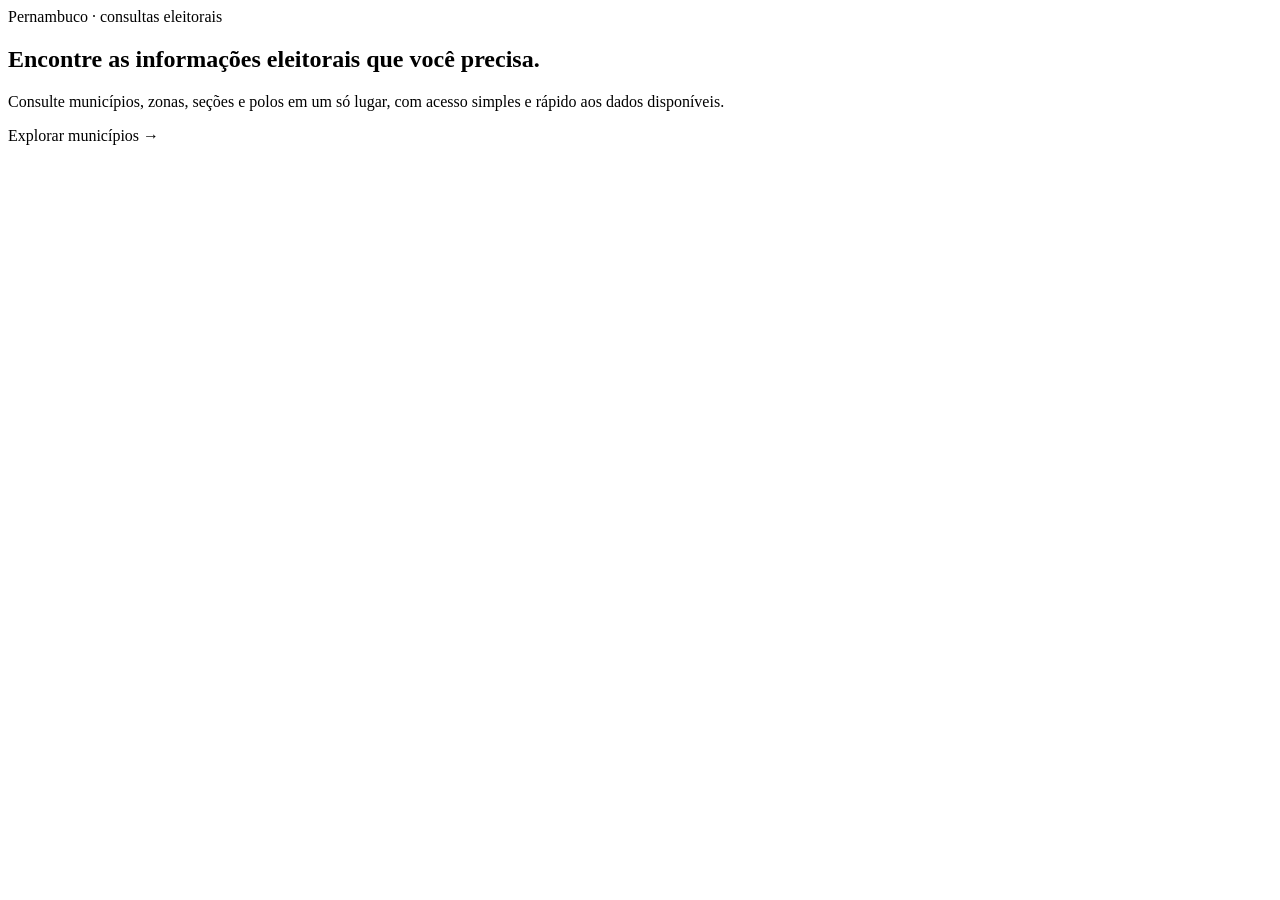
<file: src/main/resources/templates/inicio/index.html>
<!DOCTYPE html>
<html lang="pt-BR" xmlns:th="http://www.thymeleaf.org">
<head>
    <meta charset="UTF-8">
    <meta name="viewport" content="width=device-width, initial-scale=1">
    <meta name="description" content="Consulta de municípios, zonas, seções e polos eleitorais de Pernambuco.">
    <title>CEPE | Consulta Eleitoral de Pernambuco</title>
    <link rel="stylesheet" th:href="@{/webjars/bootstrap/5.3.0/css/bootstrap.min.css}">
    <link rel="stylesheet" th:href="@{/css/styles.css}">
</head>
<body>
<div th:replace="~{componentes/inicio :: navbar}"></div>
<main class="cepe-page">
    <section class="hero-panel mb-4">
        <span class="badge rounded-pill text-bg-light mb-3">Pernambuco · consultas eleitorais</span>
        <h1>Encontre as informações eleitorais que você precisa.</h1>
        <p class="mt-3 mb-4">Consulte municípios, zonas, seções e polos em um só lugar, com acesso simples e rápido aos dados disponíveis.</p>
        <a class="btn btn-light btn-lg" th:href="@{/listar-municipios}">Explorar municípios <span aria-hidden="true">→</span></a>
    </section>

</main>
<div th:replace="~{componentes/inicio :: footer}"></div>
<script th:src="@{/webjars/bootstrap/5.3.0/js/bootstrap.bundle.min.js}"></script>
</body>
</html>
</file>
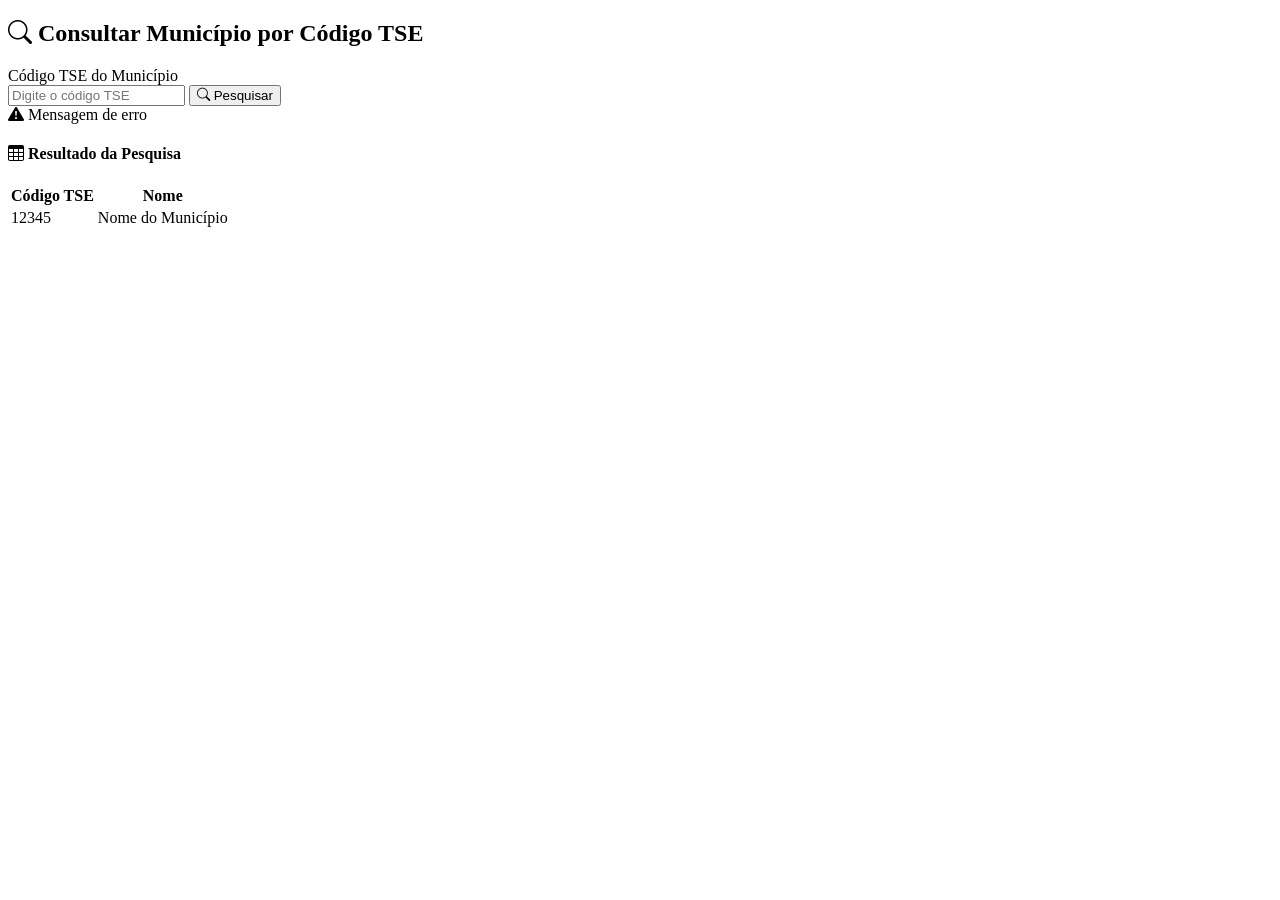
<file: src/main/resources/templates/municipio/codMunicipio.html>
<!DOCTYPE html>
<html lang="pt-BR" xmlns:th="http://www.thymeleaf.org">
<head>
    <meta charset="UTF-8">
    <meta name="viewport" content="width=device-width, initial-scale=1">
    <title>Consultar Município por Código - CEPE</title>

    <!-- Bootstrap CSS -->
    <link rel="stylesheet" th:href="@{/webjars/bootstrap/5.3.0/css/bootstrap.min.css}">

    <!-- Bootstrap Icons -->
    <link rel="stylesheet" href="https://cdn.jsdelivr.net/npm/bootstrap-icons@1.10.0/font/bootstrap-icons.css">

    <style>
        .result-table {
            margin-top: 20px;
            display: none; /* Inicialmente oculto */
        }
        .error-message {
            color: #dc3545;
            margin-top: 10px;
        }
        .table-actions {
            white-space: nowrap;
            width: 1%;
        }
    </style>
    <link rel="stylesheet" th:href="@{/css/styles.css}">
</head>
<body>

<div th:replace="componentes/inicio :: navbar"></div>

<!-- Conteúdo Principal -->
<div class="container mt-4">
    <div class="row justify-content-center">
        <div class="col-md-8">
            <div class="card">
                <div class="card-header bg-primary text-white">
                    <h2 class="mb-0"><i class="bi bi-search"></i> Consultar Município por Código TSE</h2>
                </div>

                <div class="card-body">
                    <form th:action="@{/consultar-municipios-cod}" method="get" id="consultaForm">
                        <div class="mb-3">
                            <label for="codTse" class="form-label">Código TSE do Município</label>
                            <div class="input-group">
                                <input type="number" class="form-control" id="codTse" name="codTse"
                                       placeholder="Digite o código TSE" required
                                       th:value="${param.codTse}">
                                <button class="btn btn-primary" type="submit" id="btnPesquisar">
                                    <i class="bi bi-search"></i> Pesquisar
                                </button>
                            </div>
                        </div>
                    </form>

                    <!-- Mensagem de erro -->
                    <div th:if="${error != null}" class="alert alert-danger" role="alert">
                        <i class="bi bi-exclamation-triangle-fill"></i>
                        <span th:text="${error}">Mensagem de erro</span>
                    </div>

                    <!-- Tabela de resultados -->
                    <div th:if="${municipio != null}" class="result-table" id="resultTable">
                        <h4 class="mb-3"><i class="bi bi-table"></i> Resultado da Pesquisa</h4>

                        <div class="table-responsive">
                            <table class="table table-striped table-bordered">
                                <thead class="table-light">
                                <tr>
                                    <th>Código TSE</th>
                                    <th>Nome</th>
                                </tr>
                                </thead>
                                <tbody>
                                <tr>
                                    <td th:text="${municipio.codTse}">12345</td>
                                    <td th:text="${municipio.nome}">Nome do Município</td>
                                </tr>
                                </tbody>
                            </table>
                        </div>
                    </div>
                </div>
            </div>
        </div>
    </div>
</div>

<!-- Bootstrap JS -->
<script th:src="@{/webjars/bootstrap/5.3.0/js/bootstrap.bundle.min.js}"></script>

<script>
    document.addEventListener('DOMContentLoaded', function() {
        // Mostra a tabela se houver resultados
        const municipioExists = document.querySelector('#resultTable tbody tr') !== null;
        if (municipioExists) {
            document.getElementById('resultTable').style.display = 'block';
        }

        // Validação do formulário
        document.getElementById('consultaForm').addEventListener('submit', function(e) {
            const codTse = document.getElementById('codTse').value;
            if (!codTse) {
                e.preventDefault();
                alert('Por favor, informe o código TSE do município');
            }
        });
    });
</script>

<div th:replace="componentes/inicio :: footer"></div>
</body>
</html>
</file>
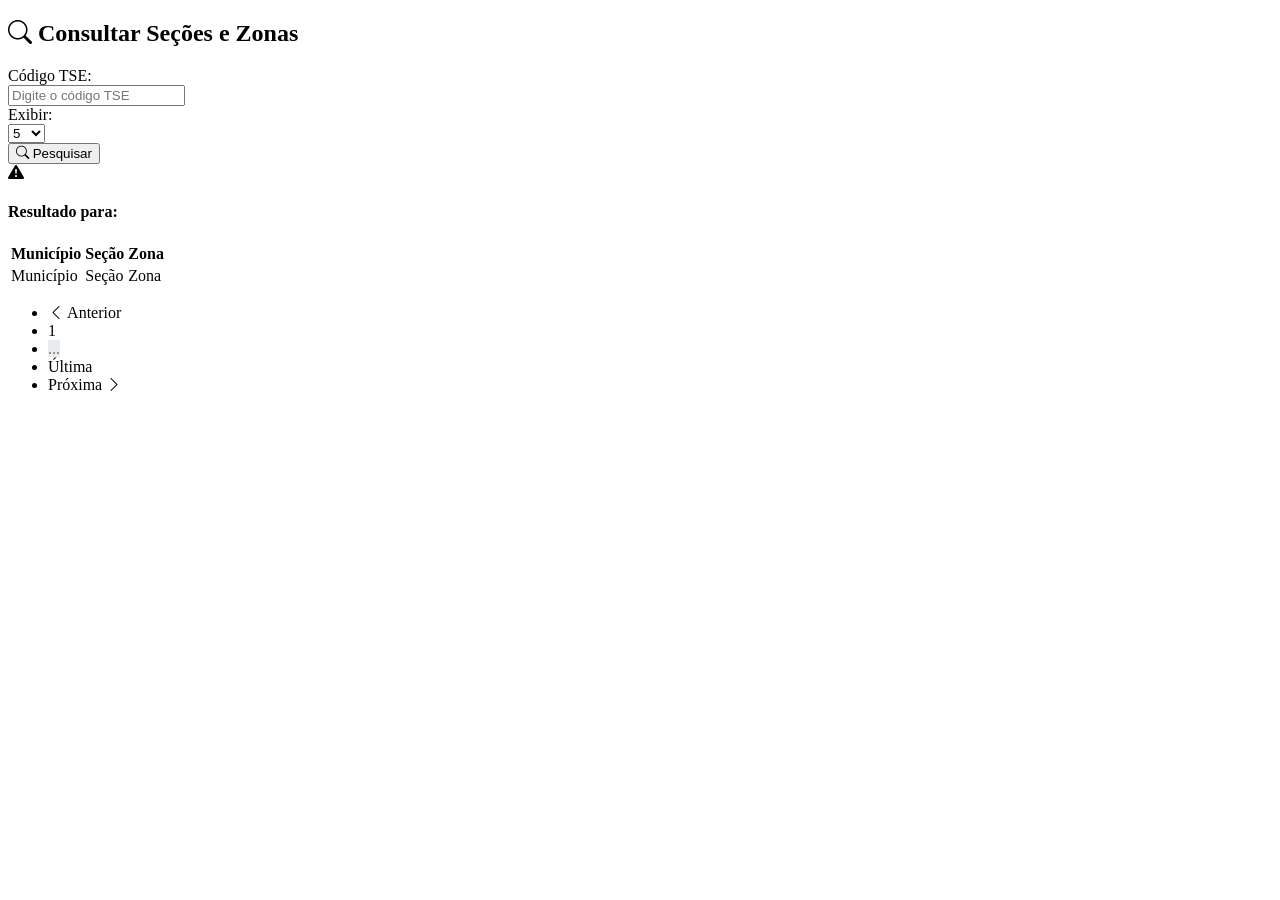
<file: src/main/resources/templates/municipio/consultarZonaSecao.html>
<!DOCTYPE html>
<html lang="pt-BR" xmlns:th="http://www.thymeleaf.org">
<head>
    <meta charset="UTF-8">
    <title>Consultar Seções e Zonas - CEPE</title>
    <link rel="stylesheet" th:href="@{/webjars/bootstrap/5.3.0/css/bootstrap.min.css}">
    <link rel="stylesheet" href="https://cdn.jsdelivr.net/npm/bootstrap-icons@1.10.0/font/bootstrap-icons.css">
    <style>
        .pagination .page-item.active .page-link {
            background-color: #0d6efd;
            border-color: #0d6efd;
            color: white;
        }

        .pagination .page-item.disabled .page-link {
            pointer-events: none;
            background-color: #e9ecef;
            color: #6c757d;
        }

        select.form-select-sm {
            width: auto;
        }
    </style>

    <link rel="stylesheet" th:href="@{/css/styles.css}">
</head>
<body>

<div th:replace="componentes/inicio :: navbar"></div>

<div class="container mt-4">
    <div class="card">
        <div class="card-header bg-primary text-white">
            <h2><i class="bi bi-search"></i> Consultar Seções e Zonas</h2>
        </div>

        <div class="card-body">
            <form method="get" th:action="@{/consultar-secoes-zonas}">
                <div class="row g-3 align-items-center">
                    <div class="col-auto">
                        <label class="col-form-label">Código TSE:</label>
                    </div>
                    <div class="col-auto">
                        <input type="number" class="form-control" name="codTse"
                               th:value="${codTse}" placeholder="Digite o código TSE" required>
                    </div>
                    <div class="col-auto">
                        <label class="col-form-label">Exibir:</label>
                    </div>
                    <div class="col-auto">
                        <select class="form-select" name="size">
                            <option th:value="5" th:selected="${size == 5}">5</option>
                            <option th:value="10" th:selected="${size == 10}">10</option>
                            <option th:value="20" th:selected="${size == 20}">20</option>
                            <option th:value="50" th:selected="${size == 50}">50</option>
                        </select>
                    </div>
                    <div class="col-auto">
                        <button class="btn btn-primary" type="submit">
                            <i class="bi bi-search"></i> Pesquisar
                        </button>
                    </div>
                </div>
            </form>

            <div th:if="${error != null}" class="alert alert-danger mt-3">
                <i class="bi bi-exclamation-triangle-fill"></i> <span th:text="${error}"></span>
            </div>

            <div th:if="${dados != null}" class="mt-4">
                <h4>Resultado para: <strong th:text="${municipio}"></strong></h4>

                <div class="table-responsive">
                    <table class="table table-bordered table-striped">
                        <thead class="table-light">
                        <tr>
                            <th>Município</th>
                            <th>Seção</th>
                            <th>Zona</th>
                        </tr>
                        </thead>
                        <tbody>
                        <tr th:each="secao : ${dados}">
                            <td th:text="${municipio}">Município</td>
                            <td th:text="${secao.numero}">Seção</td>
                            <td th:text="${secao.zonaNumero}">Zona</td>
                        </tr>
                        </tbody>
                    </table>
                </div>

                <!-- Paginação -->
                <nav class="d-flex justify-content-between align-items-center mt-3">

                    <!-- Controle de paginação -->
                    <ul class="pagination mb-0">

                        <!-- Botão Anterior -->
                        <li class="page-item" th:classappend="${paginaAtual == 0} ? 'disabled'">
                            <a class="page-link"
                               th:href="@{/consultar-secoes-zonas(codTse=${codTse}, page=${paginaAtual - 1}, size=${size})}">
                                <i class="bi bi-chevron-left"></i> Anterior
                            </a>
                        </li>

                        <!-- Páginas 0 até 9 -->
                        <li class="page-item"
                            th:each="i : ${#numbers.sequence(0, totalPaginas > 10 ? 9 : totalPaginas - 1)}"
                            th:classappend="${i == paginaAtual} ? 'active'">
                            <a class="page-link"
                               th:href="@{/consultar-secoes-zonas(codTse=${codTse}, page=${i}, size=${size})}"
                               th:text="${i + 1}">1</a>
                        </li>

                        <!-- Reticências -->
                        <li class="page-item disabled"
                            th:if="${totalPaginas > 11}">
                            <span class="page-link">...</span>
                        </li>

                        <!-- Última Página -->
                        <li class="page-item"
                            th:if="${totalPaginas > 10}"
                            th:classappend="${paginaAtual == totalPaginas -1} ? 'active'">
                            <a class="page-link"
                               th:href="@{/consultar-secoes-zonas(codTse=${codTse}, page=${totalPaginas - 1}, size=${size})}"
                               th:text="${totalPaginas}">Última</a>
                        </li>

                        <!-- Botão Próxima -->
                        <li class="page-item"
                            th:classappend="${paginaAtual + 1 >= totalPaginas} ? 'disabled'">
                            <a class="page-link"
                               th:href="@{/consultar-secoes-zonas(codTse=${codTse}, page=${paginaAtual + 1}, size=${size})}">
                                Próxima <i class="bi bi-chevron-right"></i>
                            </a>
                        </li>
                    </ul>

                </nav>


            </div>
        </div>
    </div>
</div>

<script th:src="@{/webjars/bootstrap/5.3.0/js/bootstrap.bundle.min.js}"></script>

<div th:replace="componentes/inicio :: footer"></div>

</body>
</html>
</file>
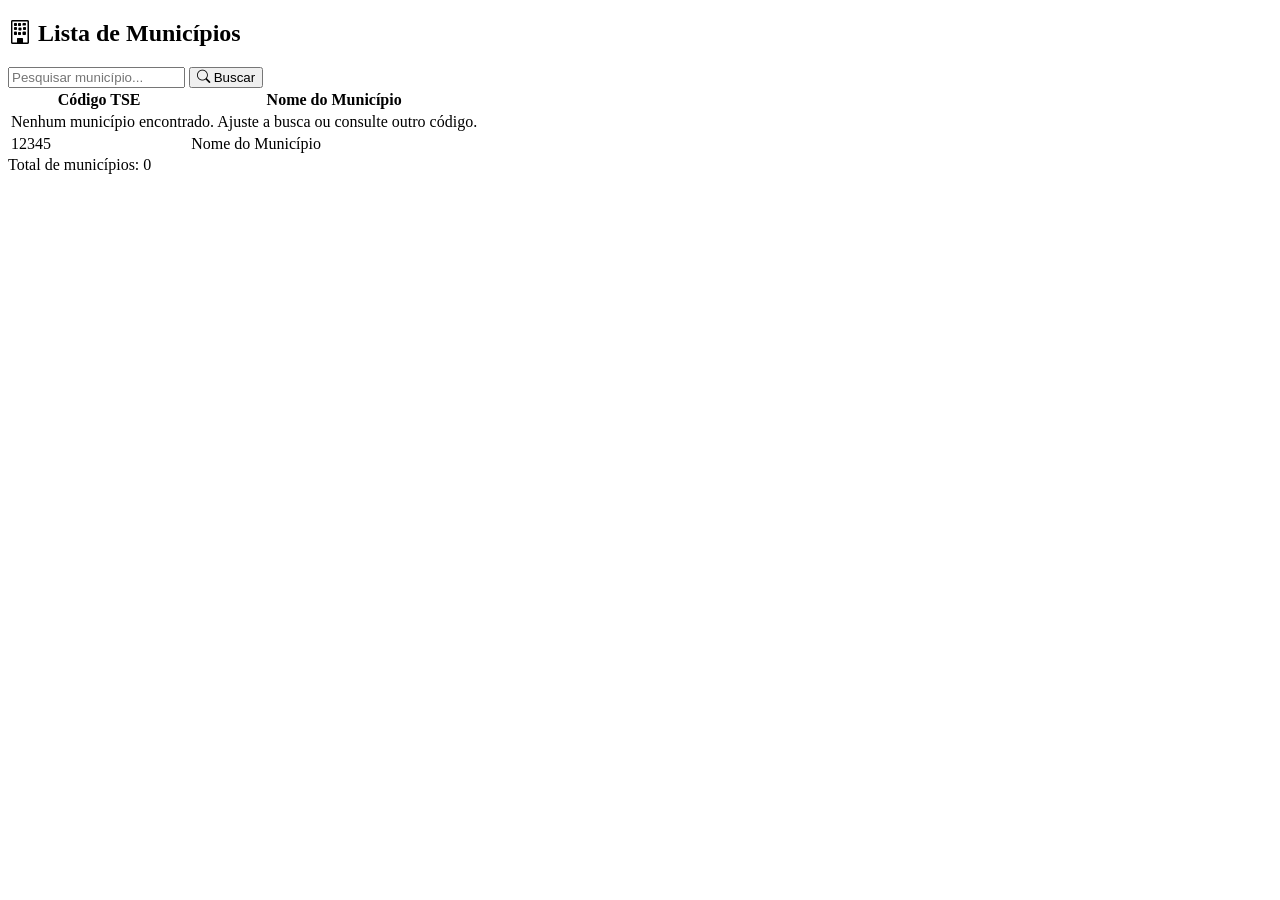
<file: src/main/resources/templates/municipio/listarMunicipio.html>
<!DOCTYPE html>
<html lang="pt-BR" xmlns:th="http://www.thymeleaf.org">
<head>
    <meta charset="UTF-8">
    <meta name="viewport" content="width=device-width, initial-scale=1">
    <title>Lista de Municípios - CEPE</title>

    <!-- Bootstrap CSS -->
    <link rel="stylesheet" th:href="@{/webjars/bootstrap/5.3.0/css/bootstrap.min.css}">

    <!-- Bootstrap Icons -->
    <link rel="stylesheet" href="https://cdn.jsdelivr.net/npm/bootstrap-icons@1.10.0/font/bootstrap-icons.css">

    <!-- Custom CSS -->
    <link rel="stylesheet" th:href="@{/css/styles.css}">

    <style>
        .table-actions {
            white-space: nowrap;
            width: 1%;
        }
        .table-responsive {
            overflow-x: auto;
        }
    </style>
</head>
<body>

<div th:replace="componentes/inicio :: navbar"></div>

<!-- Conteúdo Principal -->
<div class="container mt-4">
    <div class="card">
        <div class="card-header bg-primary text-white">
            <h2 class="mb-0"><i class="bi bi-building"></i> Lista de Municípios</h2>
        </div>

        <div class="card-body">
            <!-- Barra de pesquisa e botões -->
            <div class="row mb-3">
                <div class="col-md-6">
                    <form th:action="@{/listar-municipios}" method="get" class="input-group">
                        <input type="text" name="search" class="form-control" placeholder="Pesquisar município..."
                               th:value="${param.search}">
                        <button class="btn btn-outline-secondary" type="submit">
                            <i class="bi bi-search"></i> Buscar
                        </button>
                    </form>
                </div>
                <div class="col-md-6 text-end">
                    <!-- Espaço para botões adicionais se necessário -->
                </div>
            </div>

            <!-- Tabela de municípios -->
            <div class="table-responsive">
                <table class="table table-striped table-hover">
                    <thead class="table-light">
                    <tr>
                        <th>Código TSE</th>
                        <th>Nome do Município</th>
                    </tr>
                    </thead>
                    <tbody>
                    <!-- Mensagem se não houver municípios -->
                    <tr th:if="${municipios == null or municipios.isEmpty()}">
                        <td colspan="2" class="text-center text-muted py-4">Nenhum município encontrado. Ajuste a busca ou consulte outro código.</td>
                    </tr>

                    <!-- Loop através dos municípios -->
                    <tr th:each="municipio : ${municipios}">
                        <td th:text="${municipio.codTse}">12345</td>
                        <td th:text="${municipio.nome}">Nome do Município</td>
                    </tr>
                    </tbody>
                </table>
            </div>
        </div>

        <div class="card-footer text-muted">
            <div class="row">
                <div class="col">
                    Total de municípios: <span th:text="${municipios.size()}">0</span>
                </div>
            </div>
        </div>
    </div>
</div>

<!-- Bootstrap JS -->
<script th:src="@{/webjars/bootstrap/5.3.0/js/bootstrap.bundle.min.js}"></script>
<div th:replace="componentes/inicio :: footer"></div>
</body>
</html>
</file>
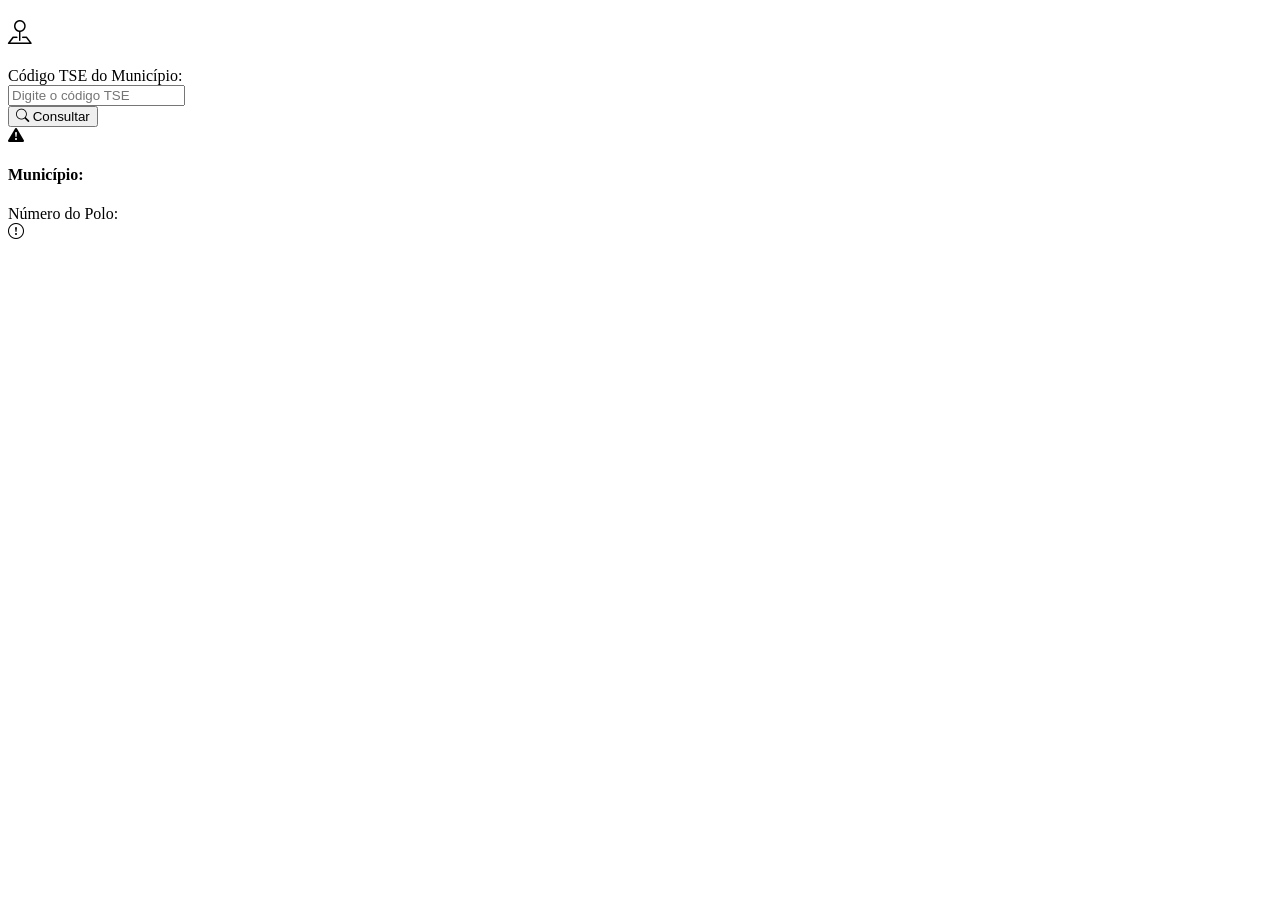
<file: src/main/resources/templates/polo/consultarPoloPorMunicipio.html>
<!DOCTYPE html>
<html lang="pt-BR" xmlns:th="http://www.thymeleaf.org">
<head>
    <meta charset="UTF-8">
    <title th:text="${pageTitle ?: 'Consultar Polo por Município'}">Consultar Polo por Município</title>
    <link rel="stylesheet" th:href="@{/webjars/bootstrap/5.3.0/css/bootstrap.min.css}">
    <link rel="stylesheet" th:href="@{/css/styles.css}">
    <link rel="stylesheet" href="https://cdn.jsdelivr.net/npm/bootstrap-icons@1.10.0/font/bootstrap-icons.css">
</head>
<body>
<div th:replace="~{componentes/inicio :: navbar}"></div>
<div class="container mt-4">
    <div class="card">
        <div class="card-header bg-primary text-white">
            <h2><i class="bi bi-pin-map"></i> <span th:text="${pageTitle}"></span></h2>
        </div>
        <div class="card-body">
            <form method="get" th:action="@{/polos/consultar-polo-por-municipio}" class="mb-3">
                <div class="row g-3 align-items-center">
                    <div class="col-auto">
                        <label for="codTse" class="col-form-label">Código TSE do Município:</label>
                    </div>
                    <div class="col-auto">
                        <input type="number" class="form-control" id="codTse" name="codTse" th:value="${param.codTse}" placeholder="Digite o código TSE" required>
                    </div>
                    <div class="col-auto">
                        <button type="submit" class="btn btn-primary">
                            <i class="bi bi-search"></i> Consultar
                        </button>
                    </div>
                </div>
            </form>

            <div th:if="${error}" class="alert alert-danger mt-3">
                <i class="bi bi-exclamation-triangle-fill"></i> <span th:text="${error}"></span>
            </div>

            <div th:if="${municipio}" class="mt-3">
                <h4>Município: <strong th:text="${municipio.nome} + ' (' + ${municipio.codTse} + ')'"></strong></h4>
                <div th:if="${poloNumero}" class="alert alert-success">
                    Número do Polo: <strong th:text="${poloNumero}"></strong>
                </div>
                <div th:if="${poloError}" class="alert alert-warning">
                    <i class="bi bi-exclamation-circle"></i> <span th:text="${poloError}"></span>
                </div>
            </div>
        </div>
    </div>
</div>
<div th:replace="~{componentes/inicio :: footer}" class="mt-5"></div>
<script th:src="@{/webjars/bootstrap/5.3.0/js/bootstrap.bundle.min.js}"></script>
</body>
</html>
</file>
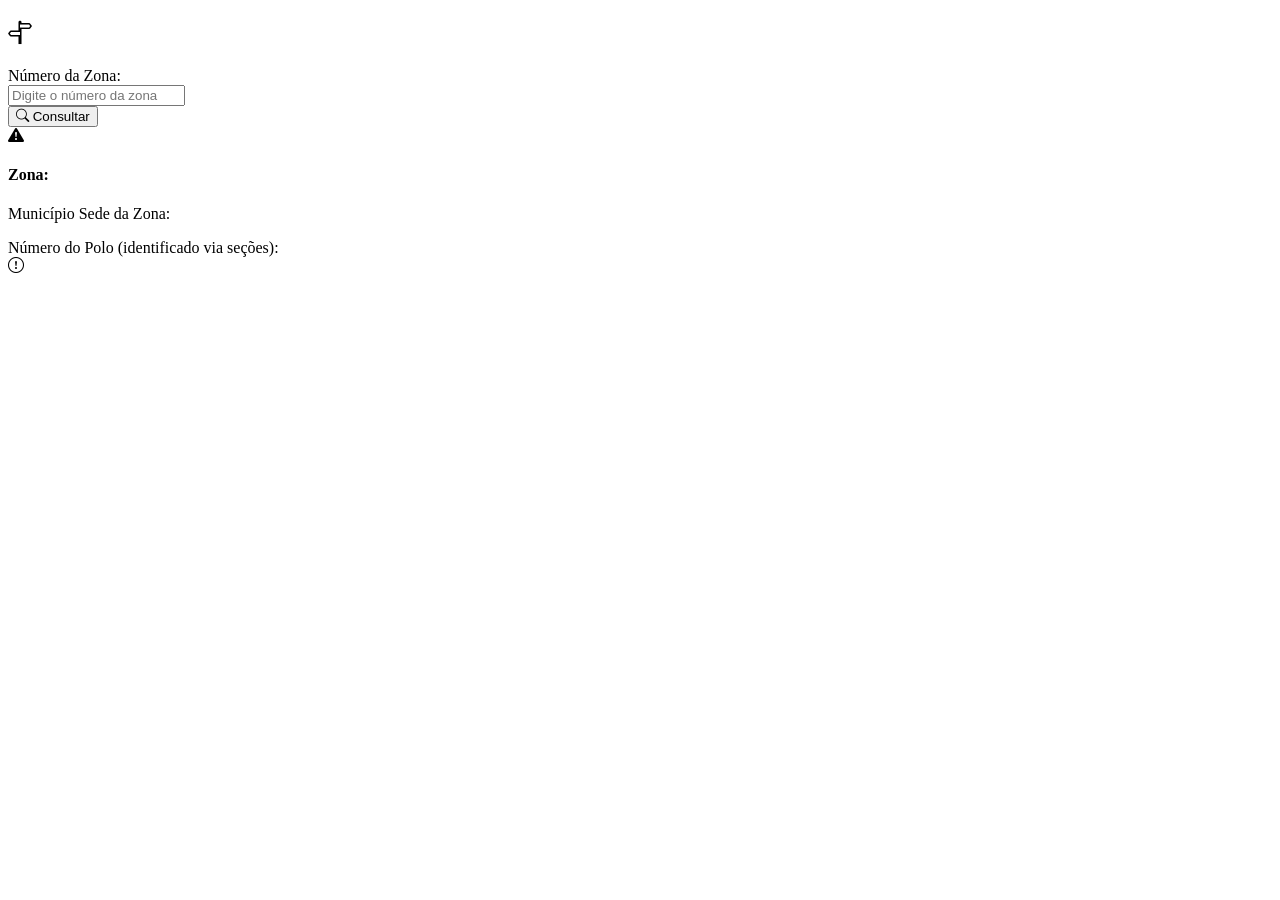
<file: src/main/resources/templates/polo/consultarPoloPorZona.html>
<!DOCTYPE html>
<html lang="pt-BR" xmlns:th="http://www.thymeleaf.org">
<head>
    <meta charset="UTF-8">
    <title th:text="${pageTitle ?: 'Consultar Polo por Zona'}">Consultar Polo por Zona</title>
    <link rel="stylesheet" th:href="@{/webjars/bootstrap/5.3.0/css/bootstrap.min.css}">
    <link rel="stylesheet" th:href="@{/css/styles.css}">
    <link rel="stylesheet" href="https://cdn.jsdelivr.net/npm/bootstrap-icons@1.10.0/font/bootstrap-icons.css">
</head>
<body>
<div th:replace="~{componentes/inicio :: navbar}"></div>
<div class="container mt-4">
    <div class="card">
        <div class="card-header bg-primary text-white">
            <h2><i class="bi bi-signpost-split"></i> <span th:text="${pageTitle}"></span></h2>
        </div>
        <div class="card-body">
            <form method="get" th:action="@{/polos/consultar-polo-por-zona}" class="mb-3">
                <div class="row g-3 align-items-center">
                    <div class="col-auto">
                        <label for="numeroZona" class="col-form-label">Número da Zona:</label>
                    </div>
                    <div class="col-auto">
                        <input type="number" class="form-control" id="numeroZona" name="numeroZona" th:value="${param.numeroZona}" placeholder="Digite o número da zona" required>
                    </div>
                    <div class="col-auto">
                        <button type="submit" class="btn btn-primary">
                            <i class="bi bi-search"></i> Consultar
                        </button>
                    </div>
                </div>
            </form>

            <div th:if="${error}" class="alert alert-danger mt-3">
                <i class="bi bi-exclamation-triangle-fill"></i> <span th:text="${error}"></span>
            </div>

            <div th:if="${zona}" class="mt-3">
                <h4>Zona: <strong th:text="${zona.numero}"></strong></h4>
                <p th:if="${zona.municipioSede}">Município Sede da Zona: <span th:text="${zona.municipioSede.nome}"></span></p>

                <div th:if="${poloNumero}" class="alert alert-success">
                    Número do Polo (identificado via seções): <strong th:text="${poloNumero}"></strong>
                </div>
                <div th:if="${poloError}" class="alert alert-warning">
                    <i class="bi bi-exclamation-circle"></i> <span th:text="${poloError}"></span>
                </div>
            </div>
        </div>
    </div>
</div>
<div th:replace="~{componentes/inicio :: footer}" class="mt-5"></div>
<script th:src="@{/webjars/bootstrap/5.3.0/js/bootstrap.bundle.min.js}"></script>
</body>
</html>
</file>
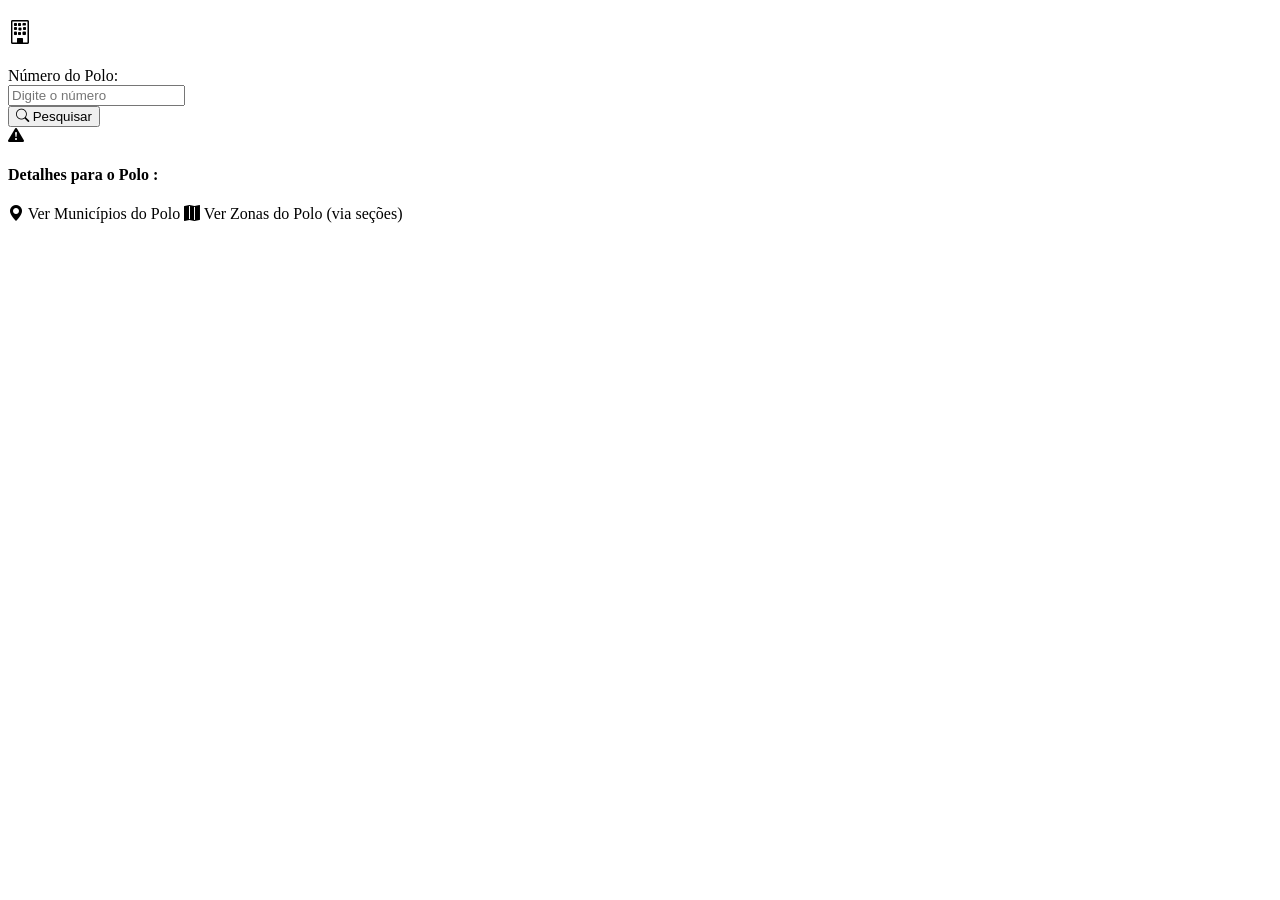
<file: src/main/resources/templates/polo/formConsultarPoloDetalhes.html>
<!DOCTYPE html>
<html lang="pt-BR" xmlns:th="http://www.thymeleaf.org">
<head>
    <meta charset="UTF-8">
    <title th:text="${pageTitle ?: 'Consultar Detalhes do Polo'}">Consultar Detalhes do Polo</title>
    <link rel="stylesheet" th:href="@{/webjars/bootstrap/5.3.0/css/bootstrap.min.css}">
    <link rel="stylesheet" th:href="@{/css/styles.css}">
    <link rel="stylesheet" href="https://cdn.jsdelivr.net/npm/bootstrap-icons@1.10.0/font/bootstrap-icons.css">
</head>
<body>
<div th:replace="~{componentes/inicio :: navbar}"></div>
<div class="container mt-4">
    <div class="card">
        <div class="card-header bg-primary text-white">
            <h2><i class="bi bi-building"></i> <span th:text="${pageTitle ?: 'Consultar Detalhes do Polo'}"></span></h2>
        </div>
        <div class="card-body">
            <form method="get" th:action="@{/polos/consultar-polo-detalhes}" class="mb-3">
                <div class="row g-3 align-items-center">
                    <div class="col-auto">
                        <label for="numeroPolo" class="col-form-label">Número do Polo:</label>
                    </div>
                    <div class="col-auto">
                        <input type="number" class="form-control" id="numeroPolo" name="numeroPolo" th:value="${numeroPoloConsultado}" placeholder="Digite o número" required>
                    </div>
                    <div class="col-auto">
                        <button class="btn btn-primary" type="submit">
                            <i class="bi bi-search"></i> Pesquisar
                        </button>
                    </div>
                </div>
            </form>

            <div th:if="${error}" class="alert alert-danger mt-3">
                <i class="bi bi-exclamation-triangle-fill"></i> <span th:text="${error}"></span>
            </div>

            <div th:if="${numeroPoloConsultado != null and error == null}" class="mt-4">
                <h4>Detalhes para o Polo <strong th:text="${numeroPoloConsultado}"></strong>:</h4>
                <div class="list-group">
                    <a th:href="@{/polos/{num}/municipios(num=${numeroPoloConsultado})}" class="list-group-item list-group-item-action">
                        <i class="bi bi-geo-alt-fill"></i> Ver Municípios do Polo
                    </a>
                    <a th:href="@{/polos/{num}/zonas(num=${numeroPoloConsultado})}" class="list-group-item list-group-item-action">
                        <i class="bi bi-map-fill"></i> Ver Zonas do Polo (via seções)
                    </a>
                </div>
            </div>
        </div>
    </div>
</div>
<div th:replace="~{componentes/inicio :: footer}" class="mt-5"></div>
<script th:src="@{/webjars/bootstrap/5.3.0/js/bootstrap.bundle.min.js}"></script>
</body>
</html>
</file>
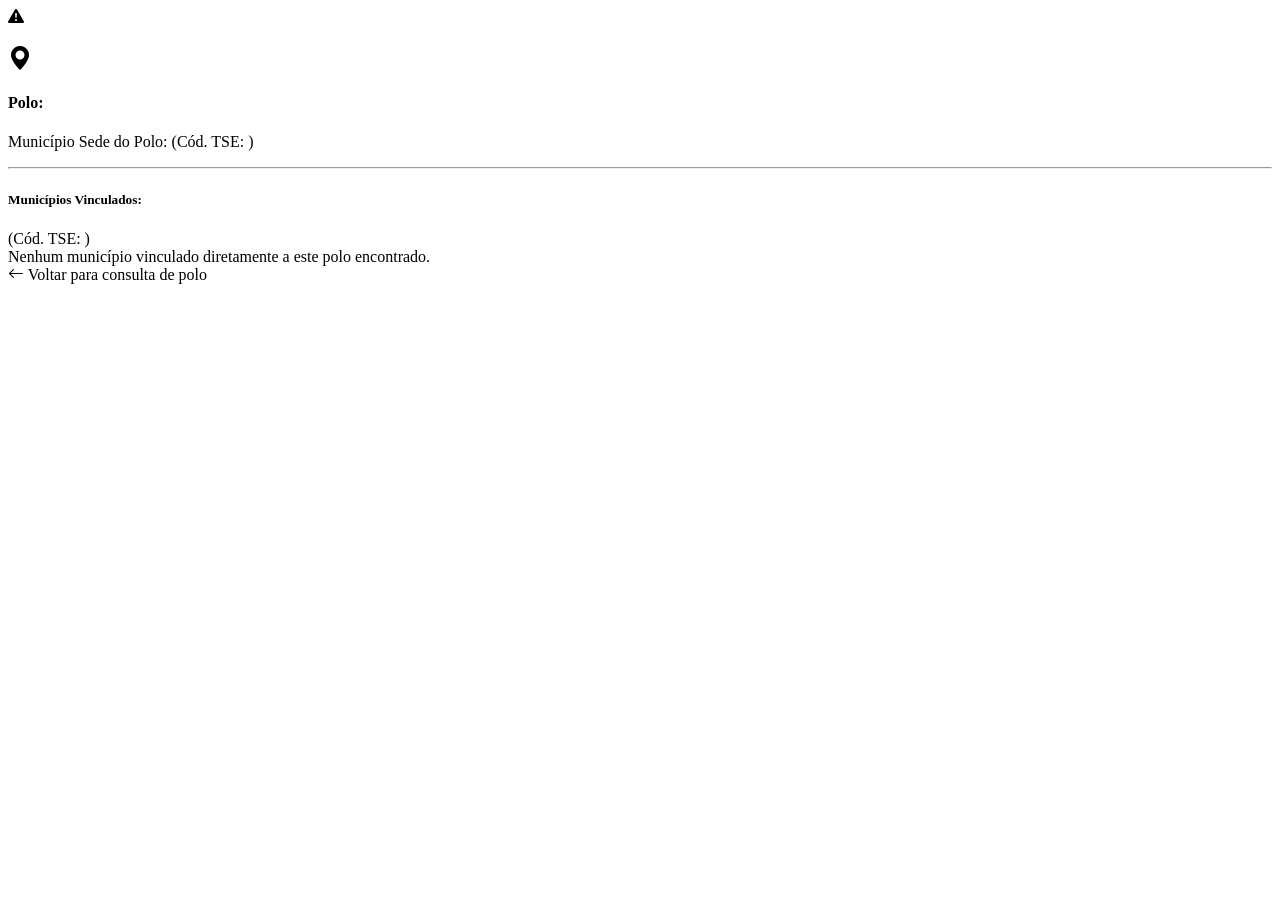
<file: src/main/resources/templates/polo/listarMunicipiosPorPolo.html>
<!DOCTYPE html>
<html lang="pt-BR" xmlns:th="http://www.thymeleaf.org">
<head>
    <meta charset="UTF-8">
    <title th:text="${pageTitle ?: 'Municípios do Polo'}">Municípios do Polo</title>
    <link rel="stylesheet" th:href="@{/webjars/bootstrap/5.3.0/css/bootstrap.min.css}">
    <link rel="stylesheet" th:href="@{/css/styles.css}">
    <link rel="stylesheet" href="https://cdn.jsdelivr.net/npm/bootstrap-icons@1.10.0/font/bootstrap-icons.css">
</head>
<body>
<div th:replace="~{componentes/inicio :: navbar}"></div>
<div class="container mt-4">
    <div th:if="${error}" class="alert alert-danger">
        <i class="bi bi-exclamation-triangle-fill"></i> <span th:text="${error}"></span>
    </div>

    <div th:if="${polo}" class="card">
        <div class="card-header bg-info text-white">
            <h2><i class="bi bi-geo-alt-fill"></i> <span th:text="${pageTitle}"></span></h2>
        </div>
        <div class="card-body">
            <h4 class="card-title">Polo: <strong th:text="${polo.numero}"></strong></h4>
            <p class="card-text" th:if="${polo.municipioSede}">
                Município Sede do Polo: <strong th:text="${polo.municipioSede.nome}"></strong>
                (Cód. TSE: <span th:text="${polo.municipioSede.codTse}"></span>)
            </p>
            <hr>
            <h5>Municípios Vinculados:</h5>
            <div th:if="${municipios != null and not #lists.isEmpty(municipios)}" class="list-group">
                <div th:each="mun : ${municipios}" class="list-group-item">
                    <span th:text="${mun.nome}"></span> (Cód. TSE: <span th:text="${mun.codTse}"></span>)
                </div>
            </div>
            <div th:if="${municipios == null or #lists.isEmpty(municipios)}" class="alert alert-info mt-2">
                Nenhum município vinculado diretamente a este polo encontrado.
            </div>
        </div>
    </div>
    <div class="mt-3">
        <a th:href="@{/polos/consultar-polo-detalhes(numeroPolo=${polo?.numero})}" class="btn btn-secondary">
            <i class="bi bi-arrow-left"></i> Voltar para consulta de polo
        </a>
    </div>
</div>
<div th:replace="~{componentes/inicio :: footer}" class="mt-5"></div>
<script th:src="@{/webjars/bootstrap/5.3.0/js/bootstrap.bundle.min.js}"></script>
</body>
</html>
</file>
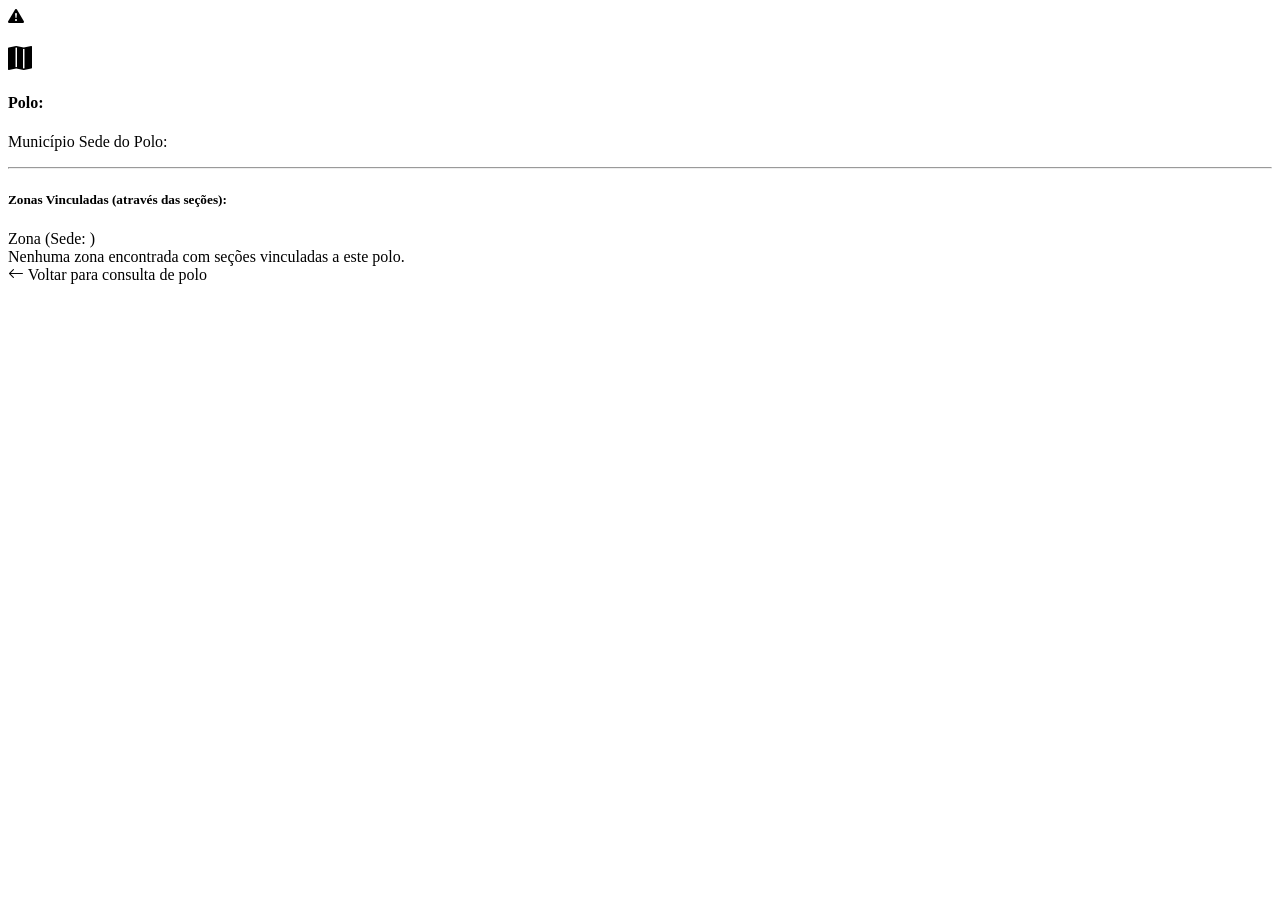
<file: src/main/resources/templates/polo/listarZonasPorPolo.html>
<!DOCTYPE html>
<html lang="pt-BR" xmlns:th="http://www.thymeleaf.org">
<head>
    <meta charset="UTF-8">
    <title th:text="${pageTitle ?: 'Zonas do Polo'}">Zonas do Polo</title>
    <link rel="stylesheet" th:href="@{/webjars/bootstrap/5.3.0/css/bootstrap.min.css}">
    <link rel="stylesheet" th:href="@{/css/styles.css}">
    <link rel="stylesheet" href="https://cdn.jsdelivr.net/npm/bootstrap-icons@1.10.0/font/bootstrap-icons.css">
</head>
<body>
<div th:replace="~{componentes/inicio :: navbar}"></div>
<div class="container mt-4">
    <div th:if="${error}" class="alert alert-danger">
        <i class="bi bi-exclamation-triangle-fill"></i> <span th:text="${error}"></span>
    </div>

    <div th:if="${polo}" class="card">
        <div class="card-header bg-info text-white">
            <h2><i class="bi bi-map-fill"></i> <span th:text="${pageTitle}"></span></h2>
        </div>
        <div class="card-body">
            <h4 class="card-title">Polo: <strong th:text="${polo.numero}"></strong></h4>
            <p class="card-text" th:if="${polo.municipioSede}">
                Município Sede do Polo: <strong th:text="${polo.municipioSede.nome}"></strong>
            </p>
            <hr>
            <h5>Zonas Vinculadas (através das seções):</h5>
            <div th:if="${zonas != null and not #lists.isEmpty(zonas)}" class="list-group">
                <div th:each="zona : ${zonas}" class="list-group-item">
                    Zona <strong th:text="${zona.numero}"></strong>
                    <span th:if="${zona.municipioSede}"> (Sede: <span th:text="${zona.municipioSede.nome}"></span>)</span>
                </div>
            </div>
            <div th:if="${zonas == null or #lists.isEmpty(zonas)}" class="alert alert-info mt-2">
                Nenhuma zona encontrada com seções vinculadas a este polo.
            </div>
        </div>
    </div>
    <div class="mt-3">
        <a th:href="@{/polos/consultar-polo-detalhes(numeroPolo=${polo?.numero})}" class="btn btn-secondary">
            <i class="bi bi-arrow-left"></i> Voltar para consulta de polo
        </a>
    </div>
</div>
<div th:replace="~{componentes/inicio :: footer}" class="mt-5"></div>
<script th:src="@{/webjars/bootstrap/5.3.0/js/bootstrap.bundle.min.js}"></script>
</body>
</html>
</file>
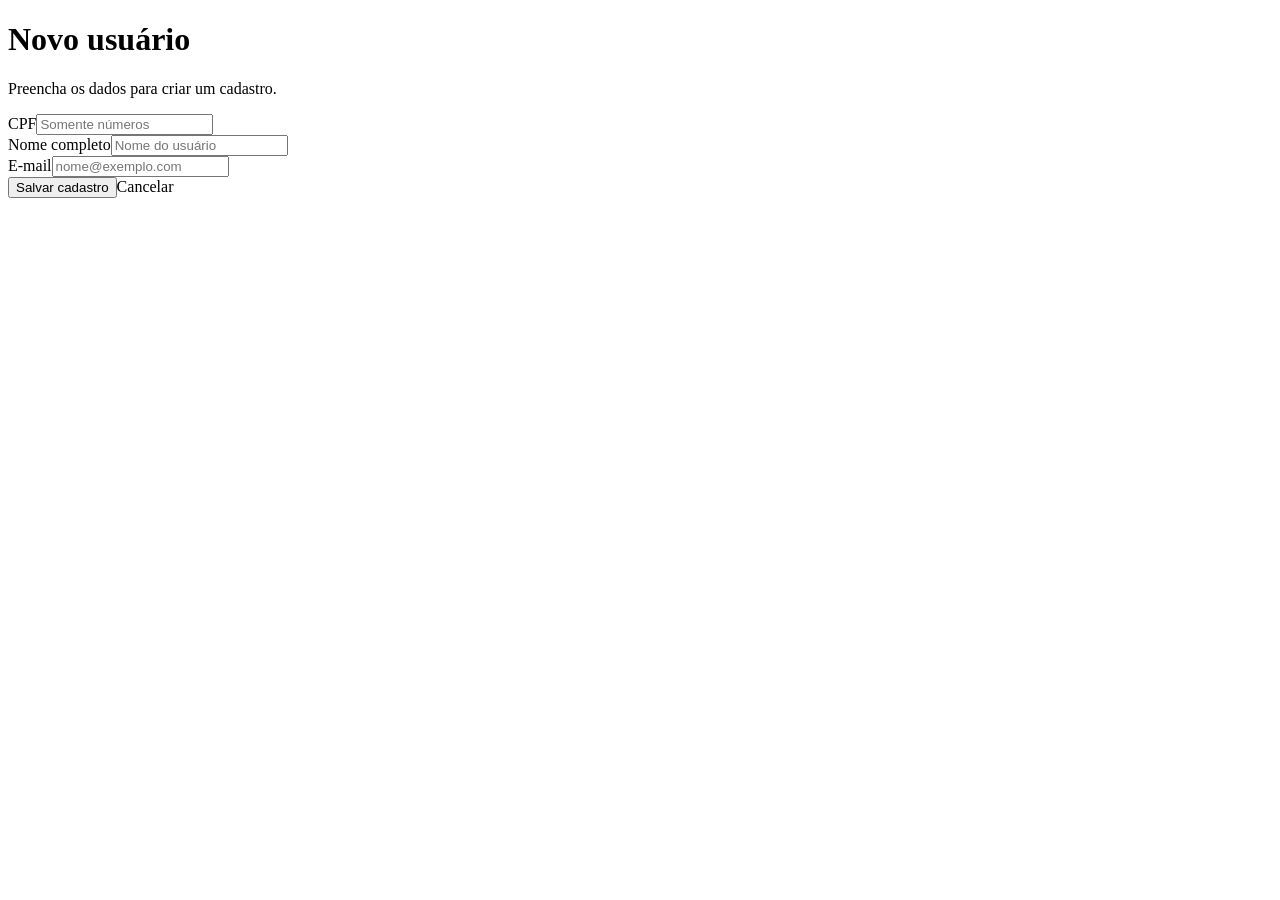
<file: src/main/resources/templates/usuario/cadastrarUsuario.html>
<!DOCTYPE html>
<html lang="pt-BR" xmlns:th="http://www.thymeleaf.org">
<head>
    <meta charset="UTF-8">
    <meta name="viewport" content="width=device-width, initial-scale=1">
    <title>CEPE</title>

    <!-- Bootstrap CSS -->
    <link rel="stylesheet" th:href="@{/webjars/bootstrap/5.3.0/css/bootstrap.min.css}">

    <!-- Custom CSS -->
    <link rel="stylesheet" th:href="@{/css/styles.css}">
</head>
<body>

<div th:replace="componentes/inicio :: navbar"></div>
<!-- Conteúdo Principal -->
<main class="cepe-page">
    <div class="page-heading"><h1>Novo usuário</h1><p>Preencha os dados para criar um cadastro.</p></div>
    <div class="card">
        <div class="card-body">
            <div th:if="${sucesso}" class="alert alert-success" role="status" th:text="${sucesso}"></div>
            <div th:if="${erro}" class="alert alert-danger" role="alert" th:text="${erro}"></div>
            <form th:action="@{/cadastrar-usuario/salvar}" th:object="${usuario}" method="post" class="row g-3">
                <div class="col-12 col-md-6"><label for="cpf" class="form-label">CPF</label><input type="text" class="form-control" id="cpf" th:field="*{cpf}" placeholder="Somente números" autocomplete="off" required></div>
                <div class="col-12 col-md-6"><label for="nome" class="form-label">Nome completo</label><input type="text" class="form-control" id="nome" th:field="*{nome}" placeholder="Nome do usuário" autocomplete="name" required></div>
                <div class="col-12"><label for="email" class="form-label">E-mail</label><input type="email" class="form-control" id="email" th:field="*{email}" placeholder="nome@exemplo.com" autocomplete="email" required></div>
                <div class="col-12 d-flex gap-2 pt-2"><button type="submit" class="btn btn-primary">Salvar cadastro</button><a th:href="@{/consultar-usuario}" class="btn btn-outline-secondary">Cancelar</a></div>
            </form>
        </div>
    </div>
</main>


<!-- Bootstrap JS -->
<script th:src="@{/webjars/bootstrap/5.3.0/js/bootstrap.bundle.min.js}"></script>
<div th:replace="componentes/inicio :: footer"></div>
</body>
</html>
</file>
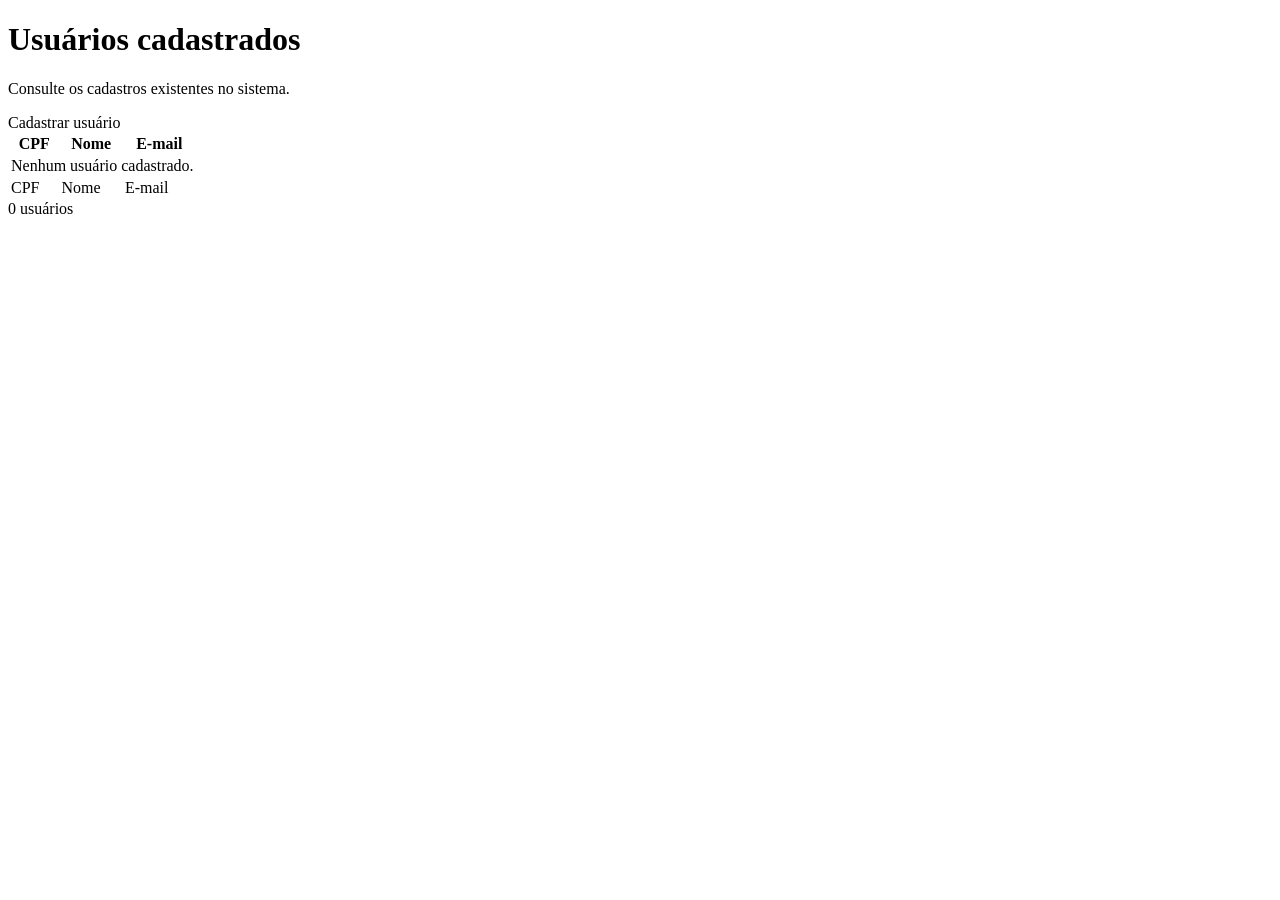
<file: src/main/resources/templates/usuario/consultarUsuario.html>
<!DOCTYPE html>
<html lang="pt-BR" xmlns:th="http://www.thymeleaf.org">
<head>
    <meta charset="UTF-8">
    <meta name="viewport" content="width=device-width, initial-scale=1">
    <title>CEPE</title>

    <!-- Bootstrap CSS -->
    <link rel="stylesheet" th:href="@{/webjars/bootstrap/5.3.0/css/bootstrap.min.css}">

    <!-- Custom CSS -->
    <link rel="stylesheet" th:href="@{/css/styles.css}">
</head>
<body>

<div th:replace="componentes/inicio :: navbar"></div>
<!-- Conteúdo Principal -->
<div class="container mt-4">
    <div class="container mt-4">
        <div class="page-heading d-flex flex-column flex-sm-row justify-content-between align-items-sm-end gap-3">
            <div><h1>Usuários cadastrados</h1><p>Consulte os cadastros existentes no sistema.</p></div>
            <a th:href="@{/cadastrar-usuario}" class="btn btn-primary">Cadastrar usuário</a>
        </div>
        <div class="card">
            <div class="table-responsive">
                <table class="table table-hover">
                    <thead><tr><th>CPF</th><th>Nome</th><th>E-mail</th></tr></thead>
                    <tbody>
                    <tr th:if="${#lists.isEmpty(usuarios)}"><td colspan="3" class="text-center text-secondary py-4">Nenhum usuário cadastrado.</td></tr>
                    <tr th:each="usuario : ${usuarios}">
                        <td th:text="${usuario.cpf}">CPF</td><td th:text="${usuario.nome}">Nome</td><td th:text="${usuario.email}">E-mail</td>
                    </tr>
                    </tbody>
                </table>
            </div>
            <div class="card-footer text-secondary" th:if="${not #lists.isEmpty(usuarios)}">
                <span th:text="|${#lists.size(usuarios)} usuário(s)|">0 usuários</span>
            </div>
        </div>
    </div>
</div>


<!-- Bootstrap JS -->
<script th:src="@{/webjars/bootstrap/5.3.0/js/bootstrap.bundle.min.js}"></script>
<div th:replace="componentes/inicio :: footer"></div>
</body>
</html>
</file>
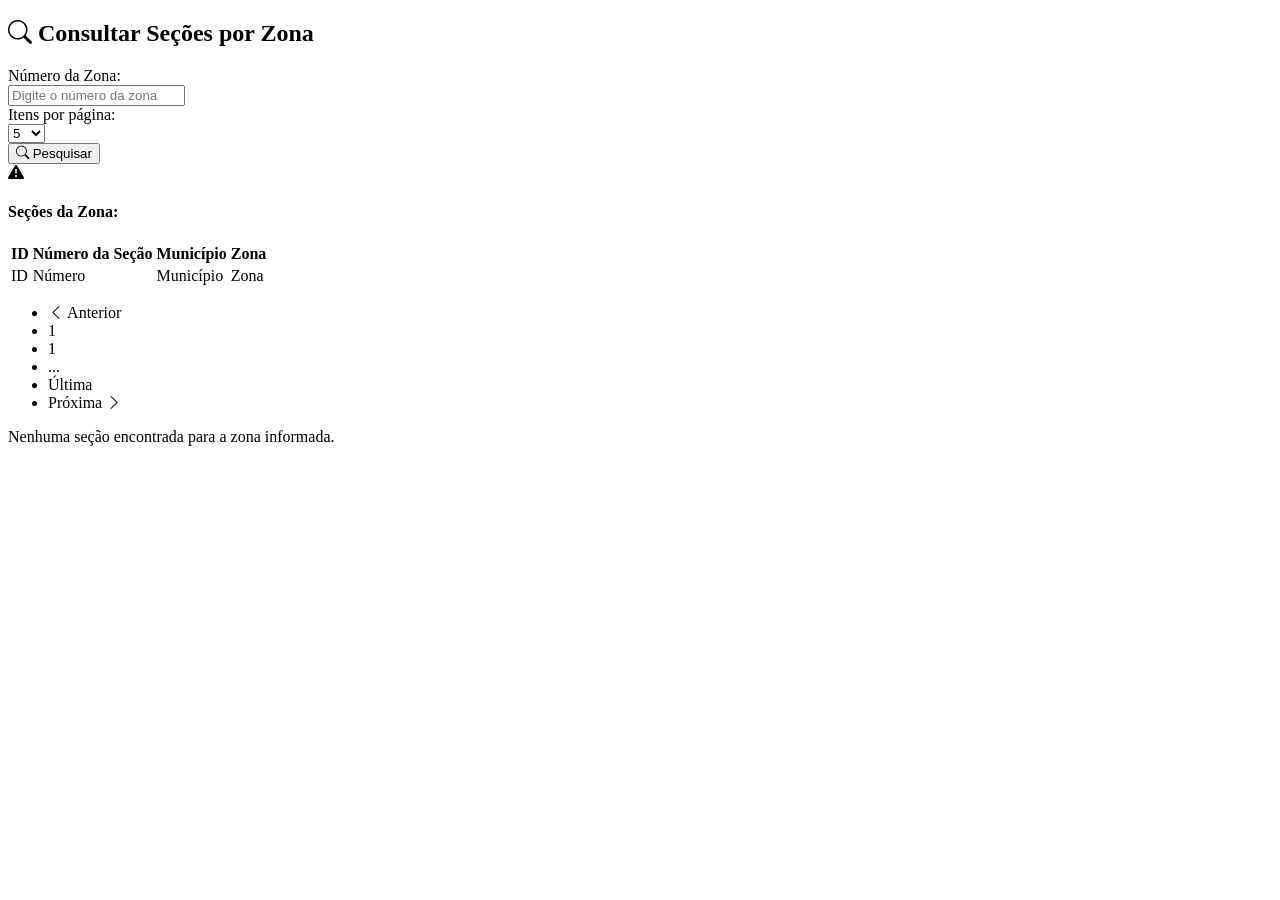
<file: src/main/resources/templates/zona/consultarSecao.html>
<!DOCTYPE html>
<html lang="pt-BR" xmlns:th="http://www.thymeleaf.org">
<head>
    <meta charset="UTF-8">
    <title>Consultar Seções</title>
    <link rel="stylesheet" th:href="@{/webjars/bootstrap/5.3.0/css/bootstrap.min.css}">
    <link rel="stylesheet" href="https://cdn.jsdelivr.net/npm/bootstrap-icons@1.10.0/font/bootstrap-icons.css">
    <link rel="stylesheet" th:href="@{/css/styles.css}">
</head>
<body>

<div th:replace="componentes/inicio :: navbar"></div>

<div class="container mt-4">
    <div class="card">
        <div class="card-header bg-primary text-white">
            <h2><i class="bi bi-search"></i> Consultar Seções por Zona</h2>
        </div>
        <div class="card-body">

            <form method="get" th:action="@{/listar-secoes-por-zona}">
                <div class="row g-3 align-items-center">
                    <div class="col-auto">
                        <label class="col-form-label">Número da Zona:</label>
                    </div>
                    <div class="col-auto">
                        <input type="number" class="form-control" name="numeroZona"
                               th:value="${numeroZona}" placeholder="Digite o número da zona" required>
                    </div>

                    <div class="col-auto">
                        <label class="col-form-label">Itens por página:</label>
                    </div>
                    <div class="col-auto">
                        <select class="form-select" name="size">
                            <option th:value="5" th:selected="${pageSize == 5}">5</option>
                            <option th:value="10" th:selected="${pageSize == 10}">10</option>
                            <option th:value="20" th:selected="${pageSize == 20}">20</option>
                            <option th:value="50" th:selected="${pageSize == 50}">50</option>
                        </select>
                    </div>

                    <div class="col-auto">
                        <button class="btn btn-primary" type="submit">
                            <i class="bi bi-search"></i> Pesquisar
                        </button>
                    </div>
                </div>
            </form>

            <div th:if="${error != null}" class="alert alert-danger mt-3">
                <i class="bi bi-exclamation-triangle-fill"></i>
                <span th:text="${error}"></span>
            </div>

            <div th:if="${secoesPage != null and secoesPage.hasContent()}" class="mt-4">
                <h4>Seções da Zona: <strong th:text="${numeroZona}"></strong></h4>

                <div class="table-responsive">
                    <table class="table table-bordered table-striped">
                        <thead class="table-light">
                        <tr>
                            <th>ID</th>
                            <th>Número da Seção</th>
                            <th>Município</th>
                            <th>Zona</th>
                        </tr>
                        </thead>
                        <tbody>
                        <tr th:each="secao : ${secoesPage}"> <td th:text="${secao.id}">ID</td>
                            <td th:text="${secao.numero}">Número</td>
                            <td th:text="${secao.municipioNome}">Município</td>
                            <td th:text="${secao.zonaNumero}">Zona</td>
                        </tr>
                        </tbody>
                    </table>
                </div>


                <nav class="d-flex justify-content-between align-items-center mt-3">
                    <ul class="pagination mb-0">

                        <li class="page-item" th:classappend="${paginaAtual == 0} ? 'disabled'">
                            <a class="page-link"
                               th:href="@{/listar-secoes-por-zona(numeroZona=${numeroZona}, page=${paginaAtual - 1}, size=${pageSize})}">
                                <i class="bi bi-chevron-left"></i> Anterior
                            </a>
                        </li>

                        <li class="page-item"
                            th:each="i : ${#numbers.sequence(0, 9)}"
                            th:if="${totalPaginas > 10}"
                            th:classappend="${i == paginaAtual} ? 'active'">
                            <a class="page-link"
                               th:href="@{/listar-secoes-por-zona(numeroZona=${numeroZona}, page=${i}, size=${pageSize})}"
                               th:text="${i + 1}">1</a>
                        </li>
                        <li class="page-item"
                            th:each="i : ${#numbers.sequence(0, totalPaginas - 1)}"
                            th:if="${totalPaginas <= 10}"
                            th:classappend="${i == paginaAtual} ? 'active'">
                            <a class="page-link"
                               th:href="@{/listar-secoes-por-zona(numeroZona=${numeroZona}, page=${i}, size=${pageSize})}"
                               th:text="${i + 1}">1</a>
                        </li>

                        <li class="page-item disabled" th:if="${totalPaginas > 11}"> <span class="page-link">...</span>
                        </li>

                        <li class="page-item"
                            th:if="${totalPaginas > 10}"
                            th:classappend="${paginaAtual == totalPaginas -1} ? 'active'">
                            <a class="page-link"
                               th:href="@{/listar-secoes-por-zona(numeroZona=${numeroZona}, page=${totalPaginas - 1}, size=${pageSize})}"
                               th:text="${totalPaginas}">Última</a>
                        </li>

                        <li class="page-item" th:classappend="${paginaAtual + 1 >= totalPaginas} ? 'disabled'">
                            <a class="page-link"
                               th:href="@{/listar-secoes-por-zona(numeroZona=${numeroZona}, page=${paginaAtual + 1}, size=${pageSize})}">
                                Próxima <i class="bi bi-chevron-right"></i>
                            </a>
                        </li>

                    </ul>
                </nav>
            </div>

            <div th:if="${secoesPage != null and secoesPage.isEmpty()}" class="alert alert-info mt-3">
                Nenhuma seção encontrada para a zona informada.
            </div>

        </div>
    </div>
</div>

<script th:src="@{/webjars/bootstrap/5.3.0/js/bootstrap.bundle.min.js}"></script>
<div th:replace="componentes/inicio :: footer"></div>

</body>
</html>
</file>
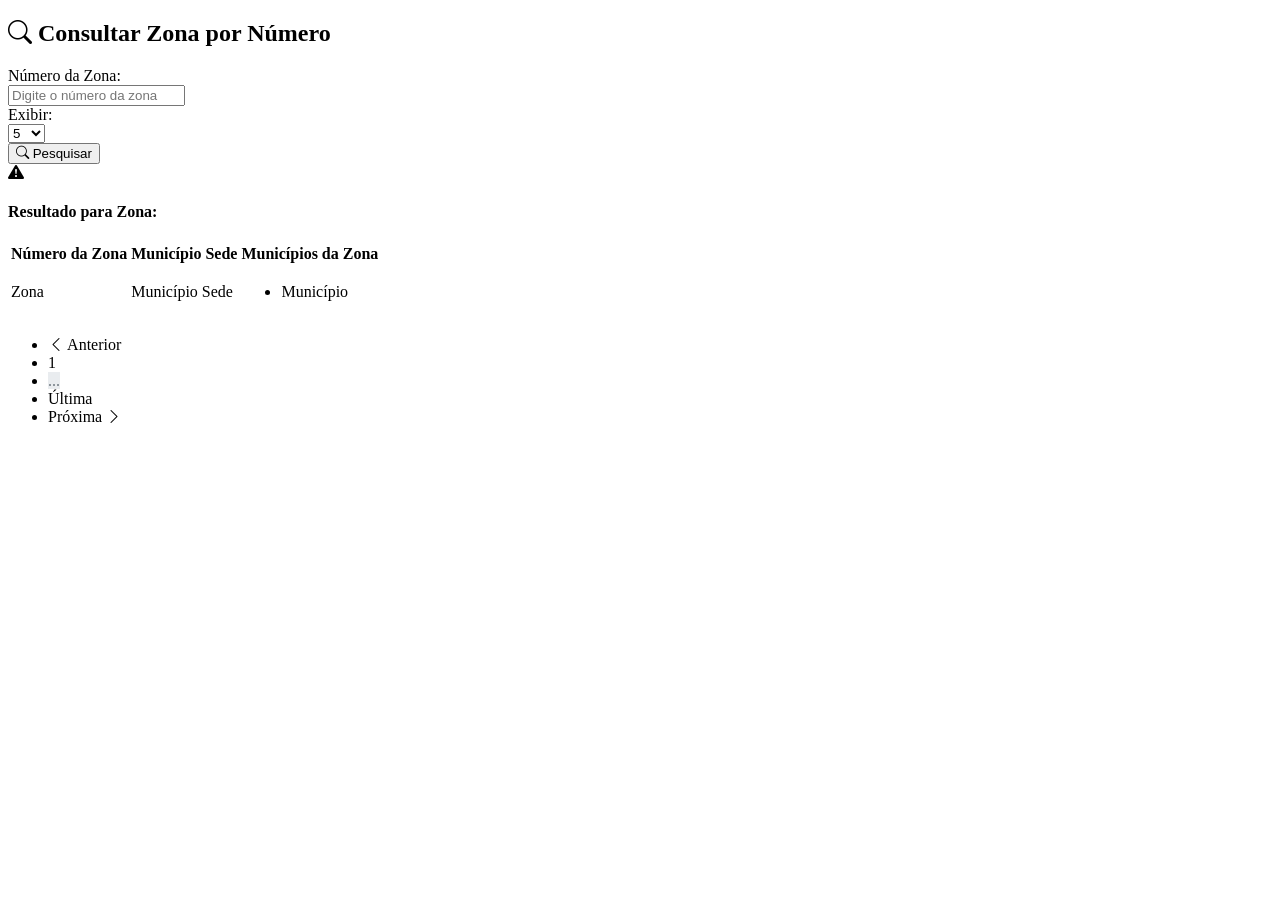
<file: src/main/resources/templates/zona/consultarZona.html>
<!DOCTYPE html>
<html lang="pt-BR" xmlns:th="http://www.thymeleaf.org">
<head>
    <meta charset="UTF-8">
    <title>Consultar Zona - CEPE</title>
    <link rel="stylesheet" th:href="@{/webjars/bootstrap/5.3.0/css/bootstrap.min.css}">
    <link rel="stylesheet" href="https://cdn.jsdelivr.net/npm/bootstrap-icons@1.10.0/font/bootstrap-icons.css">
    <style>
        .pagination .page-item.active .page-link {
            background-color: #0d6efd;
            border-color: #0d6efd;
            color: white;
        }

        .pagination .page-item.disabled .page-link {
            pointer-events: none;
            background-color: #e9ecef;
            color: #6c757d;
        }

        select.form-select-sm {
            width: auto;
        }
    </style>
    <link rel="stylesheet" th:href="@{/css/styles.css}">
</head>
<body>

<div th:replace="componentes/inicio :: navbar"></div>

<div class="container mt-4">
    <div class="card">
        <div class="card-header bg-primary text-white">
            <h2><i class="bi bi-search"></i> Consultar Zona por Número</h2>
        </div>

        <div class="card-body">
            <form method="get" th:action="@{/listar-zonas}">
                <div class="row g-3 align-items-center">
                    <div class="col-auto">
                        <label class="col-form-label">Número da Zona:</label>
                    </div>
                    <div class="col-auto">
                        <input type="number" class="form-control" name="numeroZona"
                               th:value="${numeroZona}" placeholder="Digite o número da zona" required>
                    </div>
                    <div class="col-auto">
                        <label class="col-form-label">Exibir:</label>
                    </div>
                    <div class="col-auto">
                        <select class="form-select" name="size">
                            <option th:value="5" th:selected="${size == 5}">5</option>
                            <option th:value="10" th:selected="${size == 10}">10</option>
                            <option th:value="20" th:selected="${size == 20}">20</option>
                            <option th:value="50" th:selected="${size == 50}">50</option>
                        </select>
                    </div>
                    <div class="col-auto">
                        <button class="btn btn-primary" type="submit">
                            <i class="bi bi-search"></i> Pesquisar
                        </button>
                    </div>
                </div>
            </form>

            <div th:if="${error != null}" class="alert alert-danger mt-3">
                <i class="bi bi-exclamation-triangle-fill"></i> <span th:text="${error}"></span>
            </div>

            <div th:if="${dados != null}" class="mt-4">
                <h4>Resultado para Zona: <strong th:text="${numeroZona}"></strong></h4>

                <div class="table-responsive">
                    <table class="table table-bordered table-striped">
                        <thead class="table-light">
                        <tr>
                            <th>Número da Zona</th>
                            <th>Município Sede</th>
                            <th>Municípios da Zona</th>
                        </tr>
                        </thead>
                        <tbody>
                        <tr th:each="zona : ${dados}">
                            <td th:text="${zona.numero}">Zona</td>
                            <td th:text="${zona.municipioSede.nome}">Município Sede</td>
                            <td>
                                <ul class="mb-0">
                                    <li th:each="m : ${zona.municipios}" th:text="${m.nome}">Município</li>
                                </ul>
                            </td>
                        </tr>
                        </tbody>
                    </table>
                </div>

                <!-- Paginação -->
                <nav class="d-flex justify-content-between align-items-center mt-3">

                    <ul class="pagination mb-0">

                        <!-- Anterior -->
                        <li class="page-item" th:classappend="${paginaAtual == 0} ? 'disabled'">
                            <a class="page-link"
                               th:href="@{/listar-zonas(numeroZona=${numeroZona}, page=${paginaAtual - 1}, size=${size})}">
                                <i class="bi bi-chevron-left"></i> Anterior
                            </a>
                        </li>

                        <!-- Páginas de 0 a 9 -->
                        <li class="page-item"
                            th:each="i : ${#numbers.sequence(0, totalPaginas > 10 ? 9 : totalPaginas - 1)}"
                            th:classappend="${i == paginaAtual} ? 'active'">
                            <a class="page-link"
                               th:href="@{/listar-zonas(numeroZona=${numeroZona}, page=${i}, size=${size})}"
                               th:text="${i + 1}">1</a>
                        </li>

                        <!-- Reticências -->
                        <li class="page-item disabled"
                            th:if="${totalPaginas > 11}">
                            <span class="page-link">...</span>
                        </li>

                        <!-- Última Página -->
                        <li class="page-item"
                            th:if="${totalPaginas > 10}"
                            th:classappend="${paginaAtual == totalPaginas -1} ? 'active'">
                            <a class="page-link"
                               th:href="@{/listar-zonas(numeroZona=${numeroZona}, page=${totalPaginas - 1}, size=${size})}"
                               th:text="${totalPaginas}">Última</a>
                        </li>

                        <!-- Próxima -->
                        <li class="page-item"
                            th:classappend="${paginaAtual + 1 >= totalPaginas} ? 'disabled'">
                            <a class="page-link"
                               th:href="@{/listar-zonas(numeroZona=${numeroZona}, page=${paginaAtual + 1}, size=${size})}">
                                Próxima <i class="bi bi-chevron-right"></i>
                            </a>
                        </li>
                    </ul>

                </nav>

            </div>
        </div>
    </div>
</div>

<script th:src="@{/webjars/bootstrap/5.3.0/js/bootstrap.bundle.min.js}"></script>
<div th:replace="componentes/inicio :: footer"></div>

</body>
</html>
</file>
